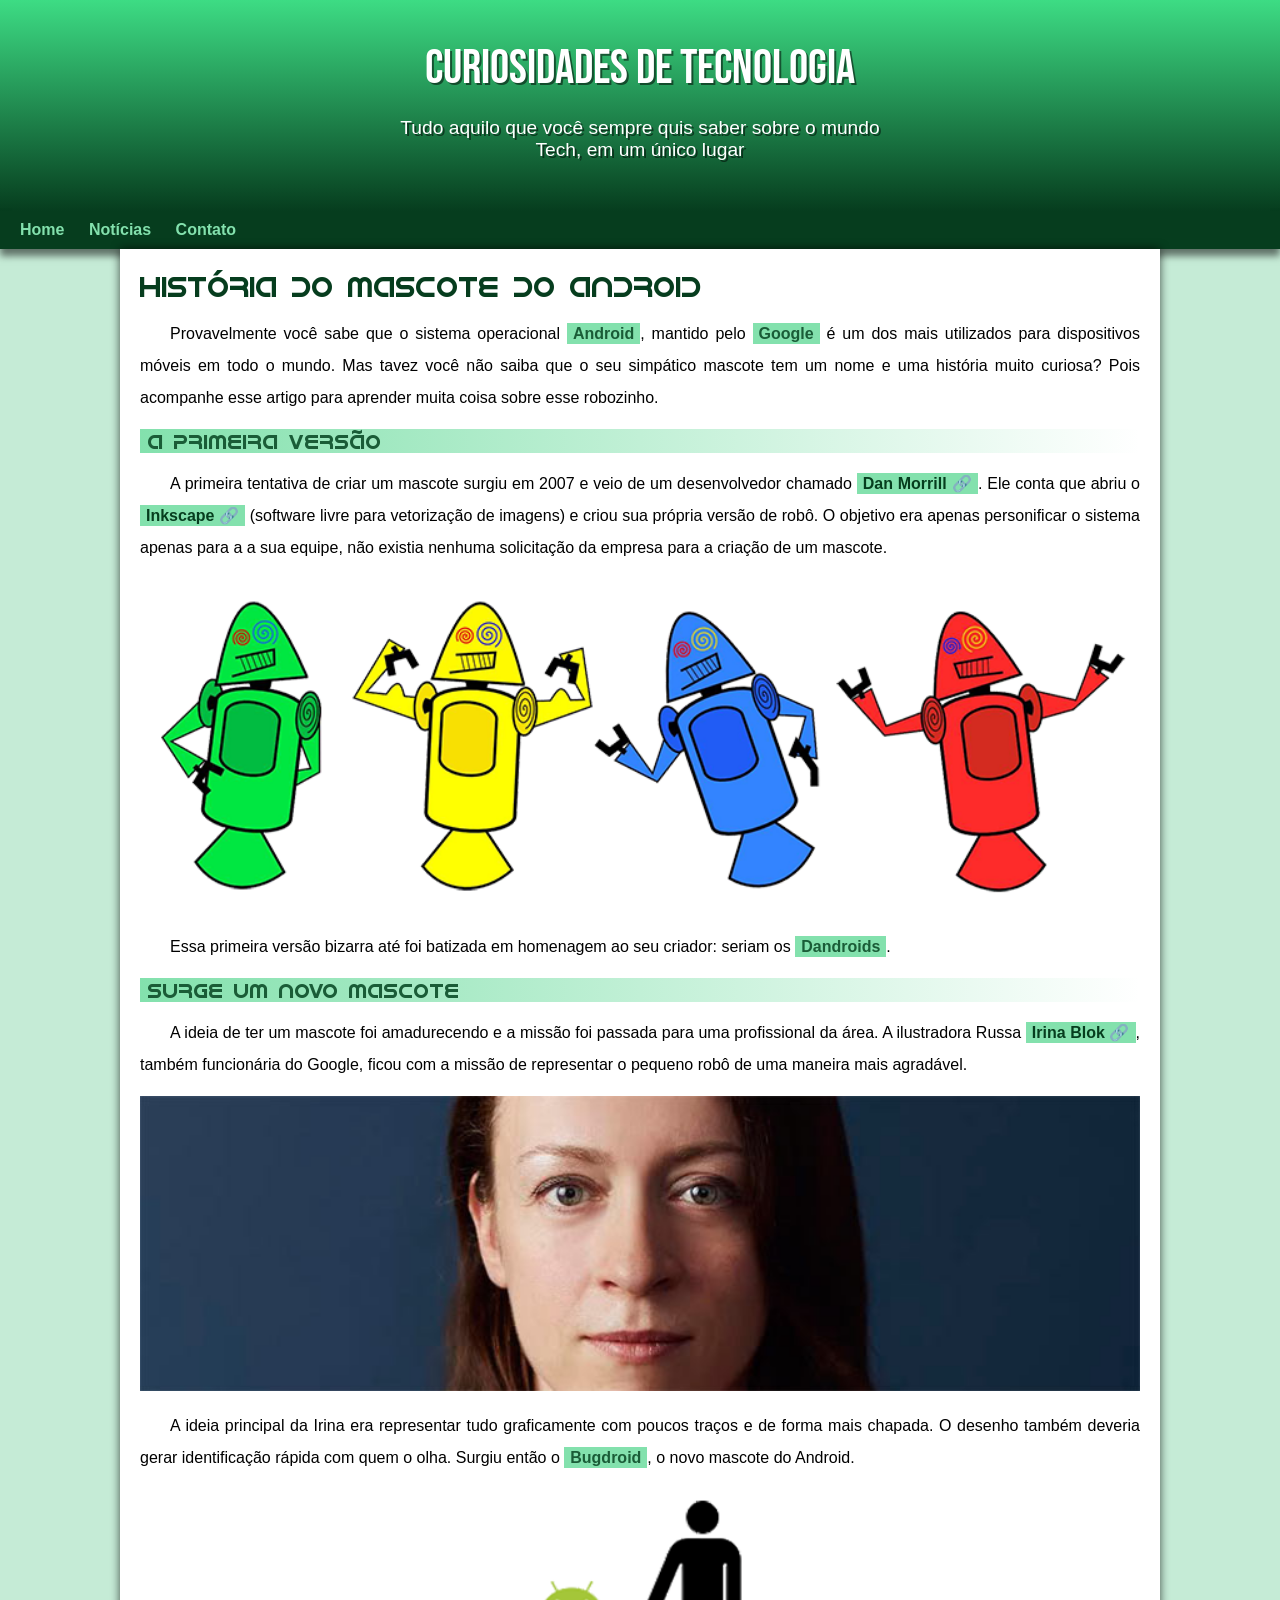
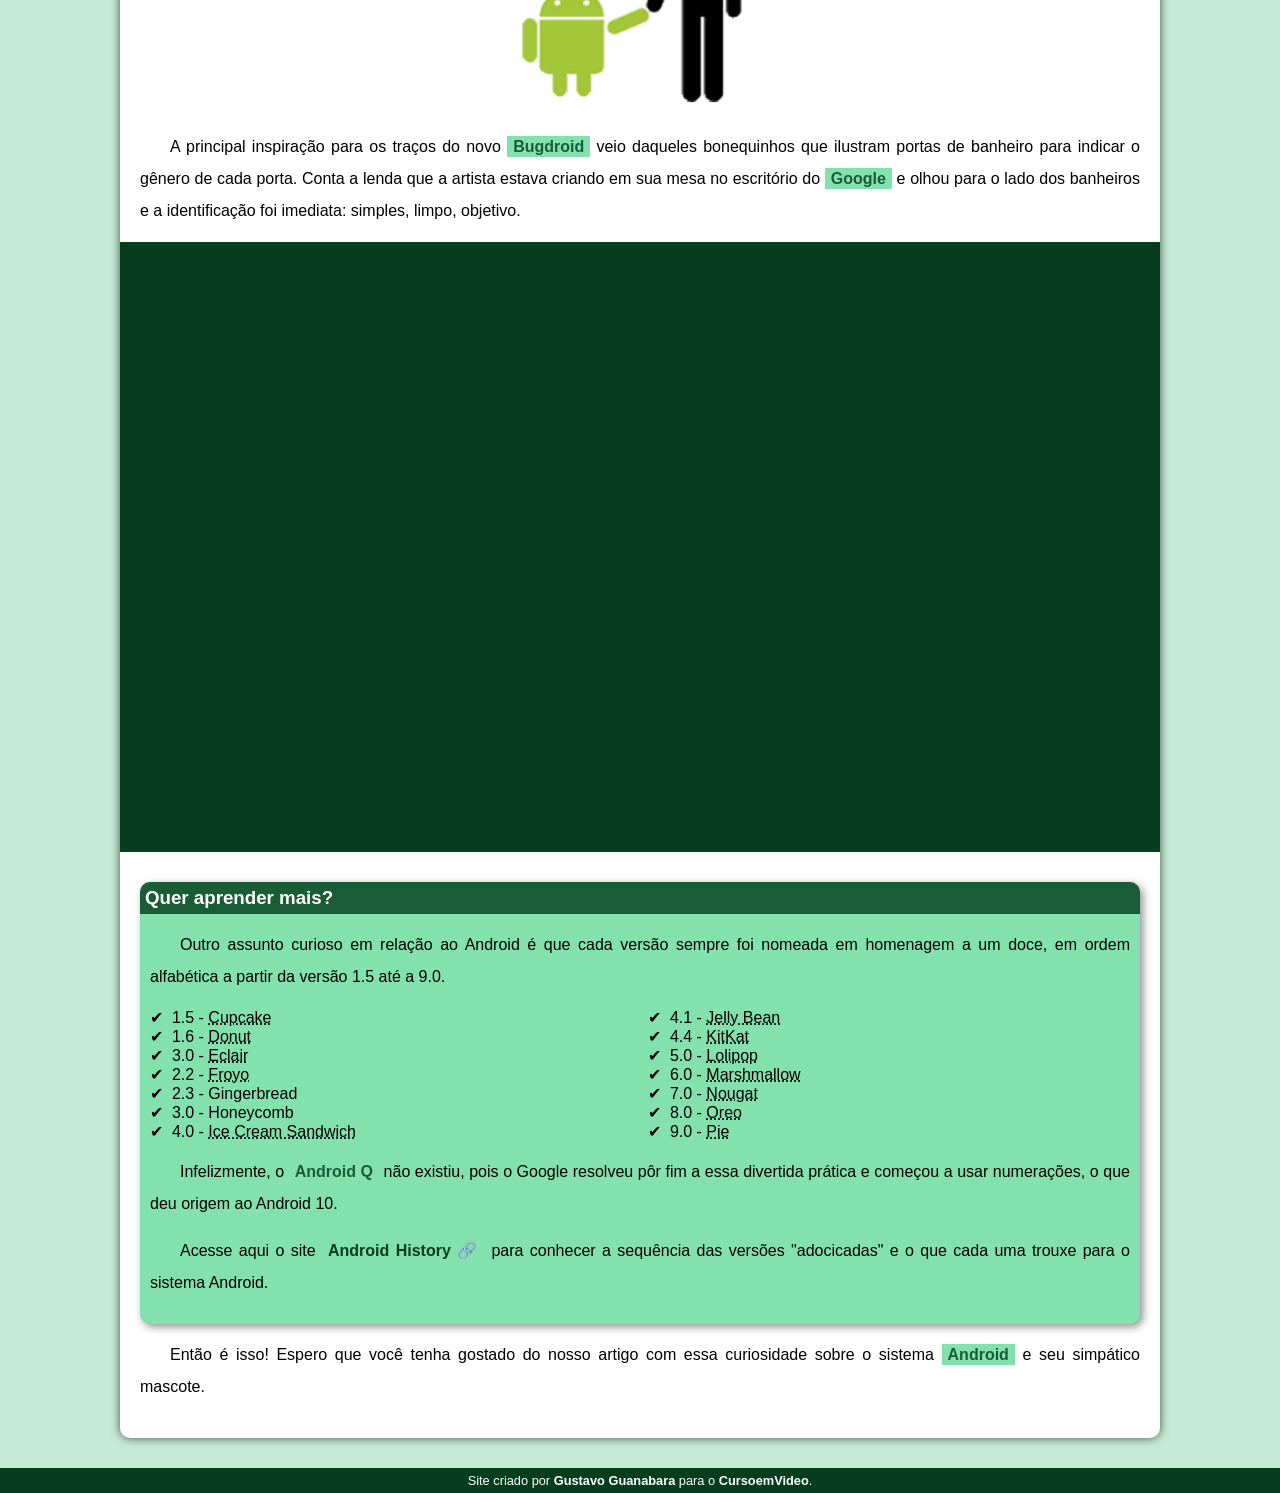
<file: index.html>
<!DOCTYPE html>
<html lang="pt-br">
<head>
    <meta charset="UTF-8">
    <meta http-equiv="X-UA-Compatible" content="IE=edge">
    <meta name="viewport" content="width=device-width, initial-scale=1.0">
    <link rel="shortcut icon" href="imagens/favicon.ico" type="image/x-icon">
    <link rel="stylesheet" href="estilo/style.css">

    <title>Como surgiu o mascote do Android</title>
</head>
<body>
    <header>
    
    <h1 >CURIOSIDADES DE TECNOLOGIA</h1>
    <p>Tudo aquilo que você sempre quis saber sobre o mundo Tech, em um único lugar</p>
    </header>
    <nav>
        <a href="#">Home</a>
        <a href="#">Notícias</a>
        <a href="#"> Contato</a>
    </nav>    
    
    
    <main>
        <article>
            <h1>História do Mascote do Android</h1>
            <p>Provavelmente você sabe que o sistema operacional <strong>Android</strong>, mantido pelo <strong>Google</strong> é um dos mais utilizados para dispositivos móveis em todo o mundo. Mas tavez você não saiba que o seu simpático mascote tem um nome e uma história muito curiosa? Pois acompanhe esse artigo para aprender muita coisa sobre esse robozinho.</p>
            
            <h2>A primeira versão</h2>
            <p>A primeira tentativa de criar um mascote surgiu em 2007 e veio de um desenvolvedor chamado <a href="https://androidcommunity.com/dan-morrill-shows-us-the-android-mascot-that-almost-was-20130103/" target="_blank" class="externo">Dan Morrill</a>. Ele conta que abriu o <a href="https://inkscape.org/pt-br/~luisdiogofigueiredo/%E2%98%85inkscape-092-1-luisfigueiredo" target="_blank" class="externo">Inkscape</a> (software livre para vetorização de imagens) e criou sua própria versão de robô. O objetivo era apenas personificar o sistema apenas para a a sua equipe, não existia nenhuma solicitação da empresa para a criação de um mascote.</p>
            <picture>
                <source media="(max-width: 700px)" srcset="imagens/dan-droids-pq.png">
                <img src="imagens/dan-droids.png" alt=""></picture>
            <p>Essa primeira versão bizarra até foi batizada em homenagem ao seu criador: seriam os <strong>Dandroids</strong>.</p>
            <h2>Surge um novo mascote</h2>
            <p>A ideia de ter um mascote foi amadurecendo e a missão foi passada para uma profissional da área. A ilustradora Russa <a href="https://www.irinablok.com/android" target="_blank" class="externo">Irina Blok</a>, também funcionária do Google, ficou com a missão de representar o pequeno robô de uma maneira mais agradável.</p>
            <picture>
                <source media="(max-width:700px )" srcset="imagens/irina-blok-pq.jpg">
                <img src="imagens/irina-blok.jpg" alt=""></picture>
            <p>A ideia principal da Irina era representar tudo graficamente com poucos traços e de forma mais chapada. O desenho também deveria gerar identificação rápida com quem o olha. Surgiu então o <strong>Bugdroid</strong>, o novo mascote do Android.</p>
        
            <img src="imagens/bugdroid.png" class="pequena" alt="Bugdroid">
            <p>A principal inspiração para os traços do novo <strong>Bugdroid</strong> veio daqueles bonequinhos que ilustram portas de banheiro para indicar o gênero de cada porta. Conta a lenda que a artista estava criando em sua mesa no escritório do <strong>Google</strong> e olhou para o lado dos banheiros e a identificação foi imediata: simples, limpo, objetivo.</p>
            <div class="video"><iframe width="560" height="315" src="https://www.youtube.com/embed/l2UDgpLz20M" title="YouTube video player" frameborder="0" allow="accelerometer; autoplay; clipboard-write; encrypted-media; gyroscope; picture-in-picture" allowfullscreen></iframe></div>
            <aside>
                <h3>Quer aprender mais? </h3>
            
                <p>Outro assunto curioso em relação ao Android é que cada versão sempre foi nomeada em homenagem a um doce, em ordem alfabética a partir da versão 1.5 até a 9.0.</p>
                <ul >
                    <li>1.5 - <abbr title="Bolo de Copo">Cupcake</abbr></li>
                    <li>1.6 - <abbr title="Rosquinha">Donut</abbr></li>
                    <li>3.0 - <abbr title="Bomba">Eclair</abbr></li>
                    <li>2.2 - <abbr title="Iogurte Congelado">Froyo</abbr></li>
                    <li>2.3 - <abbr title="Biscoito de Gengibre"></abbr>Gingerbread</li>
                    <li>3.0 - <abbr title="Favo de Mel"></abbr>Honeycomb</li>
                    <li>4.0 - <abbr title="Sanduiche de Sorvete">Ice Cream Sandwich</abbr></li>
                    <li>4.1 - <abbr title="Jujuba">Jelly Bean</abbr></li>
                    <li>4.4 - <abbr title="KitKat">KitKat</abbr></li>
                    <li>5.0 - <abbr title="Pirulito">Lolipop</abbr></li>
                    <li>6.0 - <abbr title="Marshmallow">Marshmallow</abbr></li>
                    <li>7.0 - <abbr title="Torrone">Nougat</abbr></li>
                    <li>8.0 - <abbr title="Oreo">Oreo</abbr></li>
                    <li>9.0 - <abbr title="Torta">Pie</abbr></li>
                </ul>
                <p>Infelizmente, o <strong>Android Q</strong> não existiu, pois o Google resolveu pôr fim a essa divertida prática e começou a usar numerações, o que deu origem ao Android 10.</p>
                <p>Acesse aqui o site <a href="https://www.android.com/intl/en_uk/history/#/donut" target="_blank" class="externo">Android History</a> para conhecer a sequência das versões "adocicadas" e o que cada uma trouxe para o sistema Android.</p>
            </aside>
            

            <p>Então é isso! Espero que você tenha gostado do nosso artigo com essa curiosidade sobre o sistema <strong>Android</strong> e seu simpático mascote.</p>
        </article>
    </main>         
    <footer><p>Site criado por <a href="https://gustavoguanabara.github.io/" target="_blank">Gustavo Guanabara</a> para o <a href="https://www.youtube.com/cursoemvideo" target="_blank">CursoemVideo</a>.</p></footer>

</body>
</html>
</file>
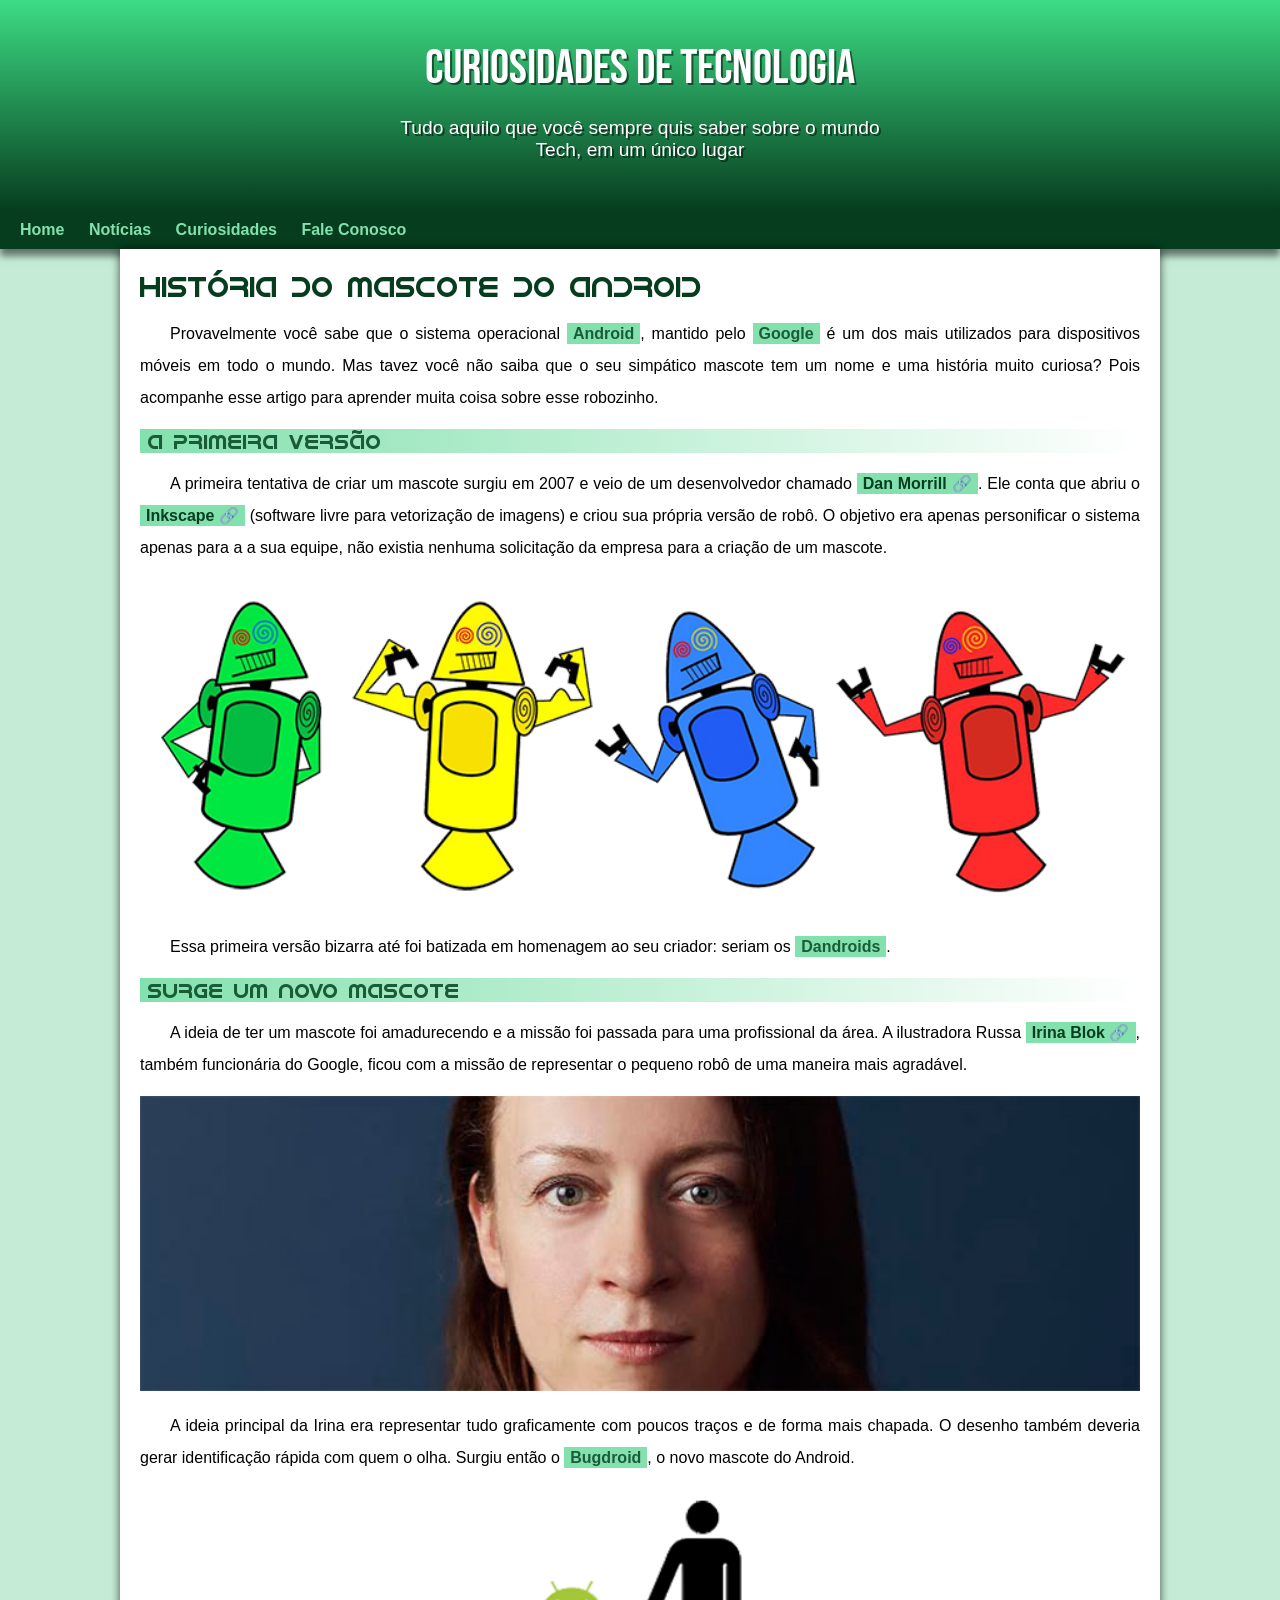
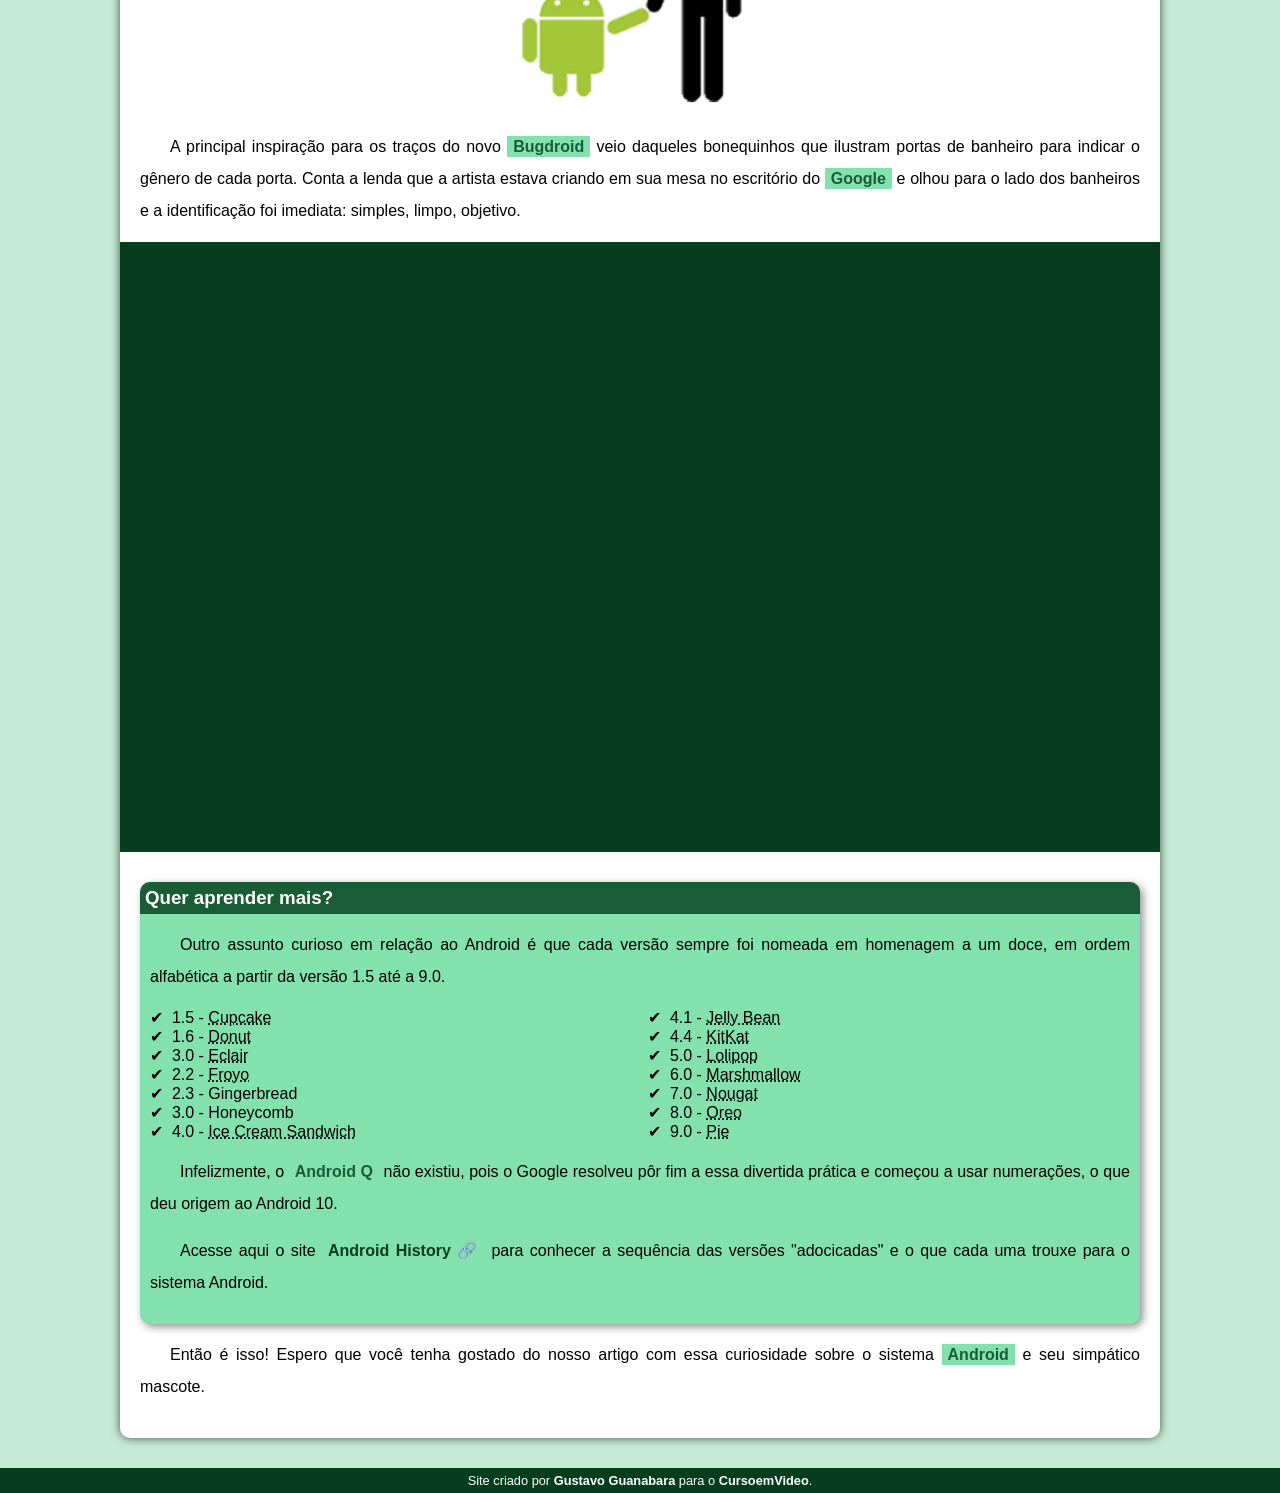
<file: index.html.html>
<!DOCTYPE html>
<html lang="pt-br">
<head>
    <meta charset="UTF-8">
    <meta http-equiv="X-UA-Compatible" content="IE=edge">
    <meta name="viewport" content="width=device-width, initial-scale=1.0">
    <link rel="shortcut icon" href="imagens/favicon.ico" type="image/x-icon">
    <link rel="stylesheet" href="estilo/style.css">

    <title>Como surgiu o mascote do Android</title>
</head>
<body>
    <header>
    
    <h1 >CURIOSIDADES DE TECNOLOGIA</h1>
    <p>Tudo aquilo que você sempre quis saber sobre o mundo Tech, em um único lugar</p>
    </header>
    <nav>
        <a href="#">Home</a>
        <a href="#">Notícias</a>
        <a href="#">Curiosidades</a>
        <a href="#">Fale Conosco</a>
    </nav>    
    
    
    <main>
        <article>
            <h1>História do Mascote do Android</h1>
            <p>Provavelmente você sabe que o sistema operacional <strong>Android</strong>, mantido pelo <strong>Google</strong> é um dos mais utilizados para dispositivos móveis em todo o mundo. Mas tavez você não saiba que o seu simpático mascote tem um nome e uma história muito curiosa? Pois acompanhe esse artigo para aprender muita coisa sobre esse robozinho.</p>
            
            <h2>A primeira versão</h2>
            <p>A primeira tentativa de criar um mascote surgiu em 2007 e veio de um desenvolvedor chamado <a href="https://androidcommunity.com/dan-morrill-shows-us-the-android-mascot-that-almost-was-20130103/" target="_blank" class="externo">Dan Morrill</a>. Ele conta que abriu o <a href="https://inkscape.org/pt-br/~luisdiogofigueiredo/%E2%98%85inkscape-092-1-luisfigueiredo" target="_blank" class="externo">Inkscape</a> (software livre para vetorização de imagens) e criou sua própria versão de robô. O objetivo era apenas personificar o sistema apenas para a a sua equipe, não existia nenhuma solicitação da empresa para a criação de um mascote.</p>
            <picture>
                <source media="(max-width: 700px)" srcset="imagens/dan-droids-pq.png">
                <img src="imagens/dan-droids.png" alt=""></picture>
            <p>Essa primeira versão bizarra até foi batizada em homenagem ao seu criador: seriam os <strong>Dandroids</strong>.</p>
            <h2>Surge um novo mascote</h2>
            <p>A ideia de ter um mascote foi amadurecendo e a missão foi passada para uma profissional da área. A ilustradora Russa <a href="https://www.irinablok.com/android" target="_blank" class="externo">Irina Blok</a>, também funcionária do Google, ficou com a missão de representar o pequeno robô de uma maneira mais agradável.</p>
            <picture>
                <source media="(max-width:700px )" srcset="imagens/irina-blok-pq.jpg">
                <img src="imagens/irina-blok.jpg" alt=""></picture>
            <p>A ideia principal da Irina era representar tudo graficamente com poucos traços e de forma mais chapada. O desenho também deveria gerar identificação rápida com quem o olha. Surgiu então o <strong>Bugdroid</strong>, o novo mascote do Android.</p>
        
            <img src="imagens/bugdroid.png" class="pequena" alt="Bugdroid">
            <p>A principal inspiração para os traços do novo <strong>Bugdroid</strong> veio daqueles bonequinhos que ilustram portas de banheiro para indicar o gênero de cada porta. Conta a lenda que a artista estava criando em sua mesa no escritório do <strong>Google</strong> e olhou para o lado dos banheiros e a identificação foi imediata: simples, limpo, objetivo.</p>
            <div class="video"><iframe width="560" height="315" src="https://www.youtube.com/embed/l2UDgpLz20M" title="YouTube video player" frameborder="0" allow="accelerometer; autoplay; clipboard-write; encrypted-media; gyroscope; picture-in-picture" allowfullscreen></iframe></div>
            <aside>
                <h3>Quer aprender mais? </h3>
            
                <p>Outro assunto curioso em relação ao Android é que cada versão sempre foi nomeada em homenagem a um doce, em ordem alfabética a partir da versão 1.5 até a 9.0.</p>
                <ul >
                    <li>1.5 - <abbr title="Bolo de Copo">Cupcake</abbr></li>
                    <li>1.6 - <abbr title="Rosquinha">Donut</abbr></li>
                    <li>3.0 - <abbr title="Bomba">Eclair</abbr></li>
                    <li>2.2 - <abbr title="Iogurte Congelado">Froyo</abbr></li>
                    <li>2.3 - <abbr title="Biscoito de Gengibre"></abbr>Gingerbread</li>
                    <li>3.0 - <abbr title="Favo de Mel"></abbr>Honeycomb</li>
                    <li>4.0 - <abbr title="Sanduiche de Sorvete">Ice Cream Sandwich</abbr></li>
                    <li>4.1 - <abbr title="Jujuba">Jelly Bean</abbr></li>
                    <li>4.4 - <abbr title="KitKat">KitKat</abbr></li>
                    <li>5.0 - <abbr title="Pirulito">Lolipop</abbr></li>
                    <li>6.0 - <abbr title="Marshmallow">Marshmallow</abbr></li>
                    <li>7.0 - <abbr title="Torrone">Nougat</abbr></li>
                    <li>8.0 - <abbr title="Oreo">Oreo</abbr></li>
                    <li>9.0 - <abbr title="Torta">Pie</abbr></li>
                </ul>
                <p>Infelizmente, o <strong>Android Q</strong> não existiu, pois o Google resolveu pôr fim a essa divertida prática e começou a usar numerações, o que deu origem ao Android 10.</p>
                <p>Acesse aqui o site <a href="https://www.android.com/intl/en_uk/history/#/donut" target="_blank" class="externo">Android History</a> para conhecer a sequência das versões "adocicadas" e o que cada uma trouxe para o sistema Android.</p>
            </aside>
            

            <p>Então é isso! Espero que você tenha gostado do nosso artigo com essa curiosidade sobre o sistema <strong>Android</strong> e seu simpático mascote.</p>
        </article>
    </main>         
    <footer><p>Site criado por <a href="https://gustavoguanabara.github.io/" target="_blank">Gustavo Guanabara</a> para o <a href="https://www.youtube.com/cursoemvideo" target="_blank">CursoemVideo</a>.</p></footer>

</body>
</html>
</file>
<file: estilo/style.css>
@charset "UTF-8";
@import url('https://fonts.googleapis.com/css2?family=Bebas+Neue&family=Work+Sans:ital,wght@0,100;0,200;0,300;0,400;0,500;0,600;0,700;0,800;0,900;1,100;1,200;1,300;1,400;1,500;1,600;1,700;1,800;1,900&display=swap');
@font-face {
    font-family: 'Android';
    src: url('/fontes/idroid.otf') format('opentype');
    font-weight: normal;
}

/*
#c5ebd6
#83e1ad
#3ddc84
#2fa866
#1a5c37
#063d1e
*/

:root{
    --cor0:#c5ebd6;
    --cor1:#83e1ad;
    --cor2:#3ddc84;
    --cor3:#2fa866;
    --cor4:#1a5c37;
    --cor5:#063d1e;

    --fonte_padrao: Arial, Verdana, Helvetica, sans-serif;
    --fonte_destaque:'Bebas Neue',cursive;
    --fonte-android:'Android', cursive;




}
*{
    margin: 0px;
    padding: 0px;

}
body{
    background-color:var(--cor0);
    font-family:var(--fonte_padrao) ;
}
a.externo::after{
    content: "\00A0\1F517";
}

header{
    background-image: linear-gradient(to bottom, var(--cor2),var(--cor5));
    min-height: 150px;
    text-align: center;
    padding-top: 40px;


}
header>h1{
    color:white ;
    font-family: var(--fonte_destaque);
    font-size: 3em;
    font-weight: normal;
    margin-bottom: 20px;
    text-shadow: 2px 2px 0px rgba(0, 0, 0, 0.514);
    

}
header>p{
    font-family: var(--fonte_padrao);
    font-size: 1.2em;
    color: white;
    max-width: 500px;
    padding-right: 10px;
    padding-left: 10px;
    margin: auto;
    padding-bottom: 50px;
    text-shadow: 2px 2px 0px rgba(0, 0, 0, 0.514);

}
nav{
    background-color: var(--cor5);
    padding: 10px;
    box-shadow: 0px 7px 7px rgba(0, 0, 0, 0.513);

}
nav>a{
    color: var(--cor1);
    padding: 10px;
    border-radius: 5px;
    text-decoration: none;
    font-weight: bold;
    transition-duration:0.5s;


}
nav>a:hover{
    background-color: var(--cor2);
    color: var(--cor5);

}
main{
    min-width: 300px;
    max-width: 1000px;
    margin: auto;
    margin-bottom:30px ;
    padding:20px ;
    background-color: white;
    box-shadow: 0px 0px 10px rgba(0, 0, 0, 0.678);
    border-bottom-left-radius: 10px;
    border-bottom-right-radius:10px ;
    
}
main h1{
    color:var(--cor5) ;
    font-family: var(--fonte-android);
    font-weight: normal;
    font-size: 1.8em;
}
main h2{
    font-family: var(--fonte-android);
    color: var(--cor4);
    font-size: 1.3em;
    font-weight: normal;
    background-image: linear-gradient(to right, var(--cor1), transparent);
    text-indent: 8px;
}
main p{
    margin: 15px 0px;
    text-align: justify;
    text-indent: 30px;
    font-size:1em ;
    line-height: 2em;

}
main strong{
    color: var(--cor4);
    font-weight: bold;
    background-color: var(--cor1);
    padding: 2px 6px;

}
main a{
    text-decoration: none;
    font-weight:bold ;
    color: var(--cor5);
    background-color: var(--cor1);
    padding:2px 6px ;

}
main a:hover{
    text-decoration:underline;
    color: var(--cor4);

}
main img{
    width:100% ;
}
main img.pequena{
    max-width: 350px;
    display:block ;
    margin: auto;

}
div.video{
    background-color: var(--cor5);
    margin-bottom: 30px;
    margin: 0px -20px 30px -20px;
    padding: 20px;
    padding-bottom: 59%;
    position: relative;

}
div.video>iframe{
    position: absolute;
    top: 5%;
    left: 5%;
    width: 90%;
    height: 90%;

}

aside{
    background-color: var(--cor1);
    padding: 10px;
    border-radius: 10px;
    box-shadow: 3px 3px 8px rgba(0, 0, 0, 0.438);

}
aside >ul{
    list-style-type: "\2714\00A0\00A0";
    list-style-position: inside;
    columns: 2;

}
aside >h3{
    background-color: var(--cor4);
    color: white;
    padding: 5px;
    margin: -10px -10px 0px -10px;
    border-radius:10px 10px 0px 0px ;
   

}
footer{
    background-color: var(--cor5);
    color: white;
    text-align: center;
    font-size: 0.8em;
    padding: 5px;    

}
footer a{
    color: white;
    font-weight: bolder;
    text-decoration: none;
}
footer a:hover{
    text-decoration: underline;
    color: var(--cor1);
}
</file>
